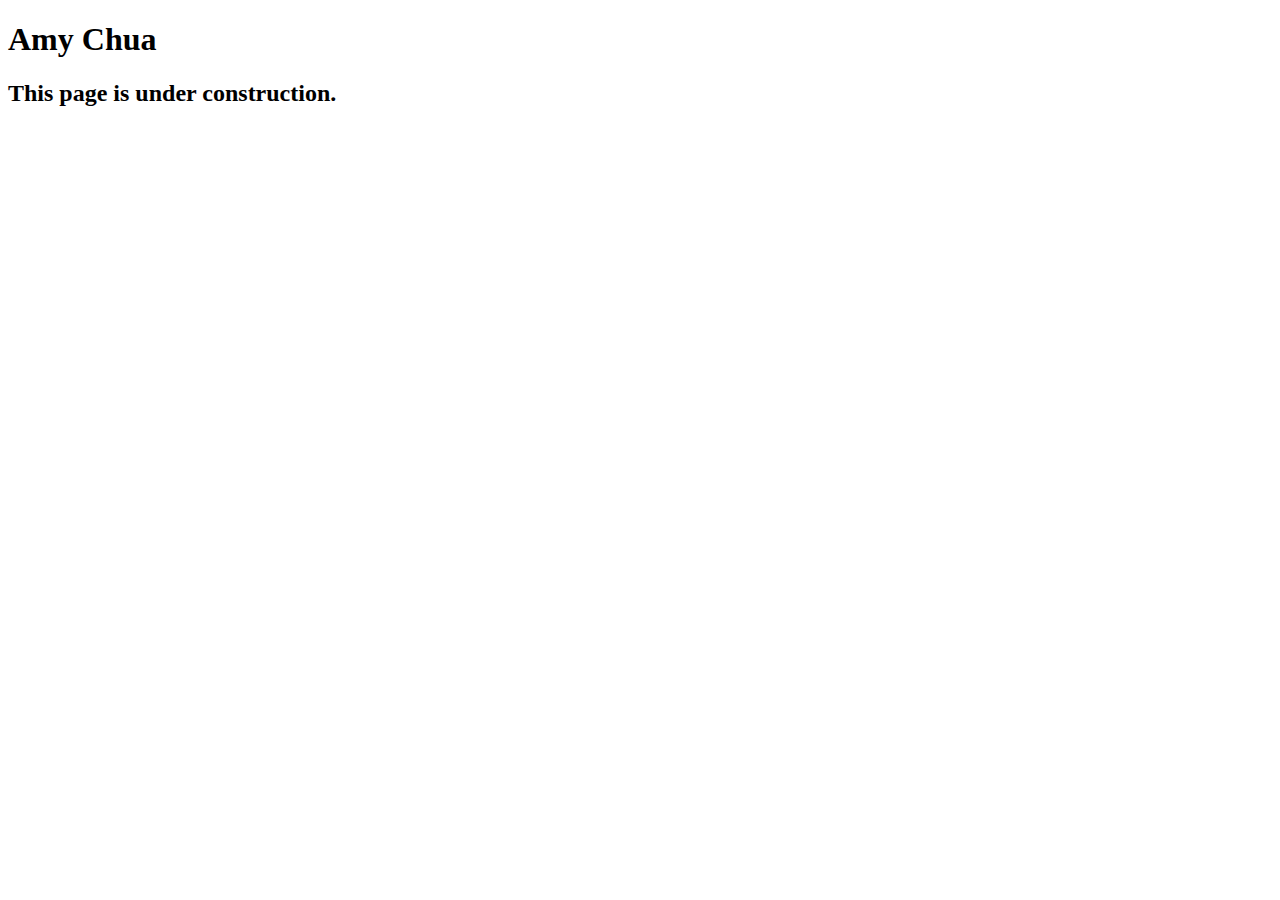
<file: town_hall_1/speakers/chua.html>
<!DOCTYPE html>
<html lang="en">

<head>
	<meta charset="utf-8">
	<title>San Joaquin Valley Town Hall</title>
	<link rel="shortcut icon" href="images/favicon.ico">
</head>

<body>
	<main>
		<h1>Amy Chua</h1>
		<h2>This page is under construction.</h2>
	</main>
</body>

</html>
</file>
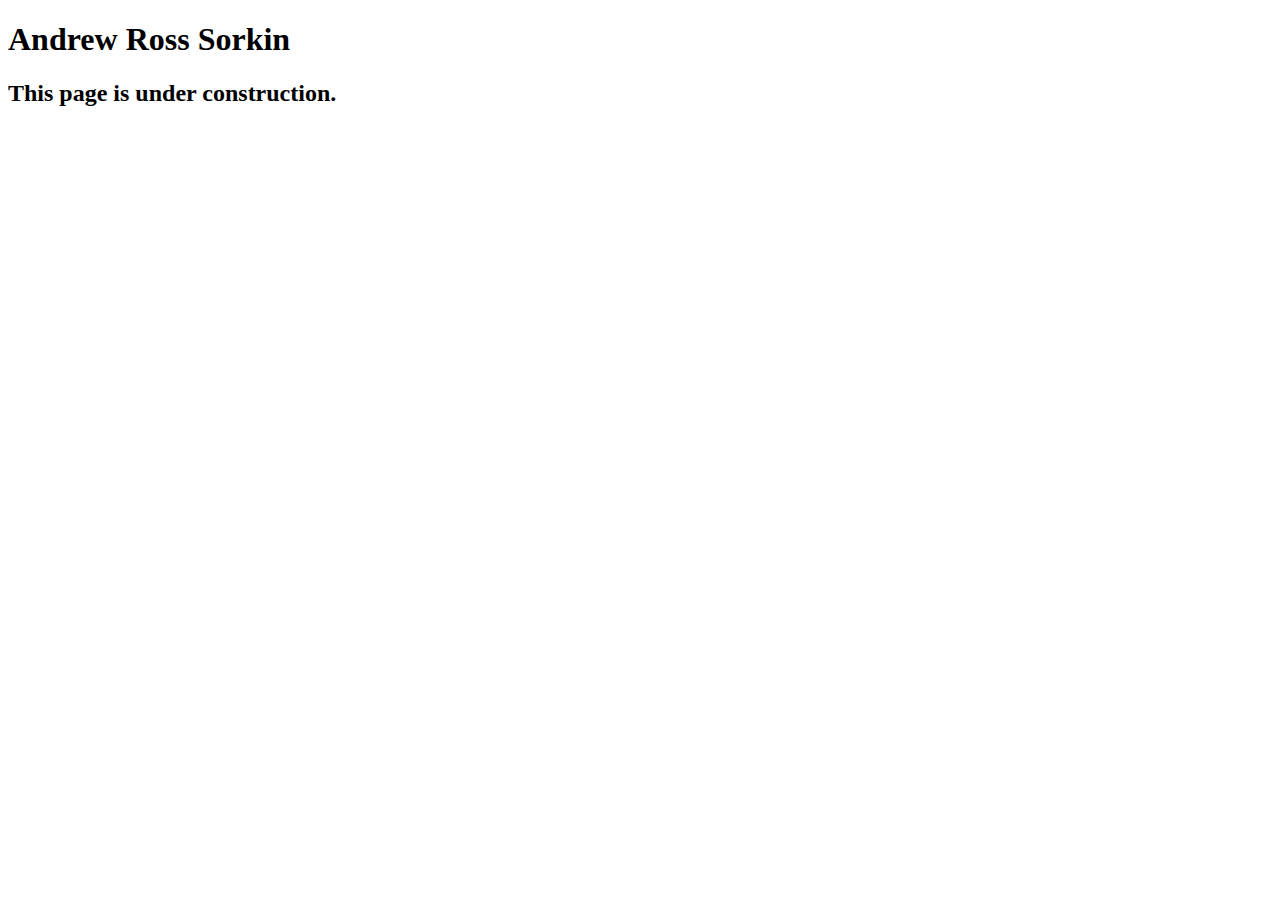
<file: town_hall_1/speakers/sorkin.html>
<!DOCTYPE html>
<html lang="en">

<head>
	<meta charset="utf-8">
	<title>San Joaquin Valley Town Hall</title>
	<link rel="shortcut icon" href="images/favicon.ico">
</head>

<body>
	<main>
		<h1>Andrew Ross Sorkin</h1>
		<h2>This page is under construction.</h2>
	</main>
</body>

</html>
</file>
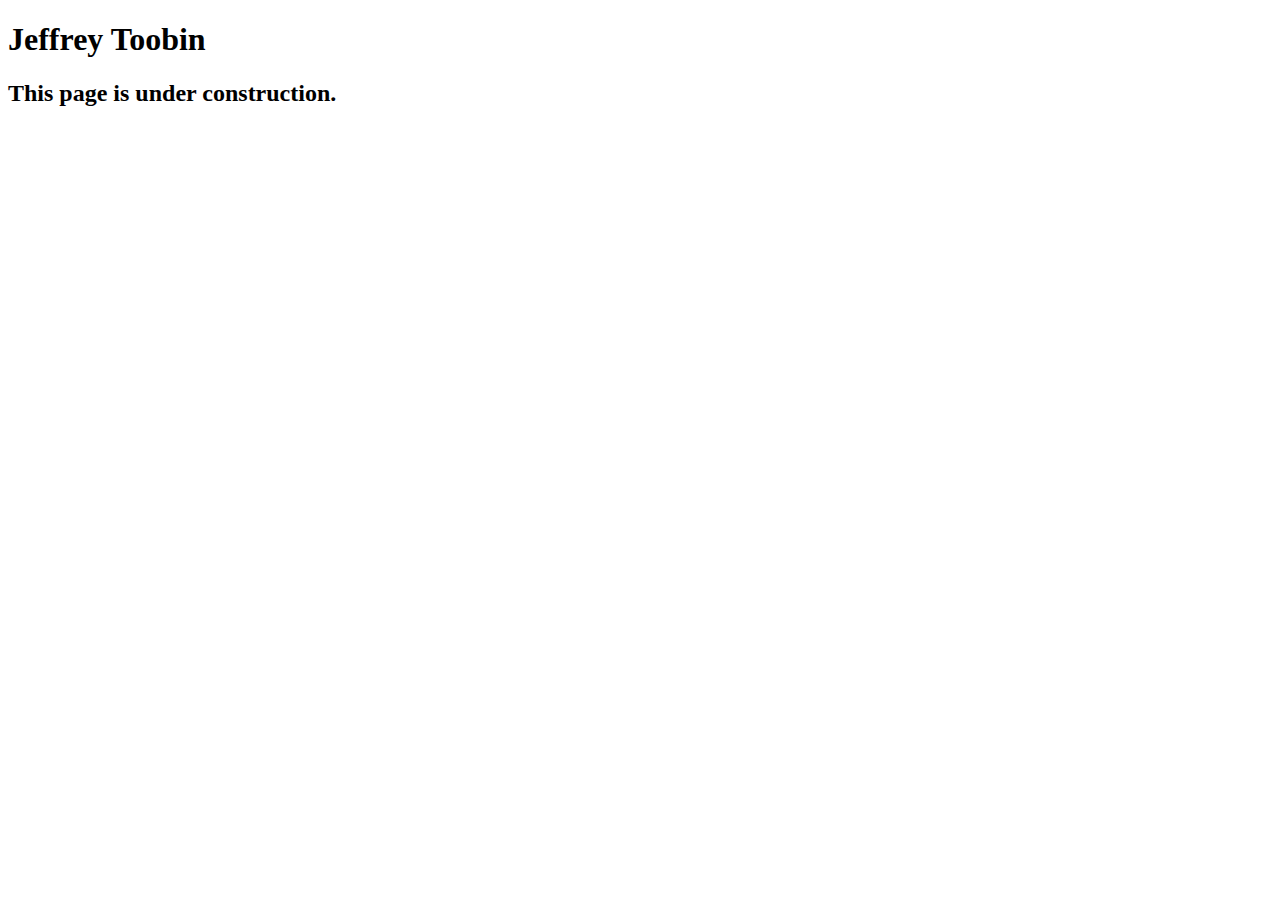
<file: town_hall_1/speakers/toobin.html>
<!DOCTYPE html>
<html lang="en">

<head>
	<meta charset="utf-8">
	<title>San Joaquin Valley Town Hall</title>
	<link rel="shortcut icon" href="images/favicon.ico">
</head>

<body>
    <main>
	    <h1>Jeffrey Toobin</h1>
	    <h2>This page is under construction.</h2>	        
    </main>
</body>

</html>
</file>
